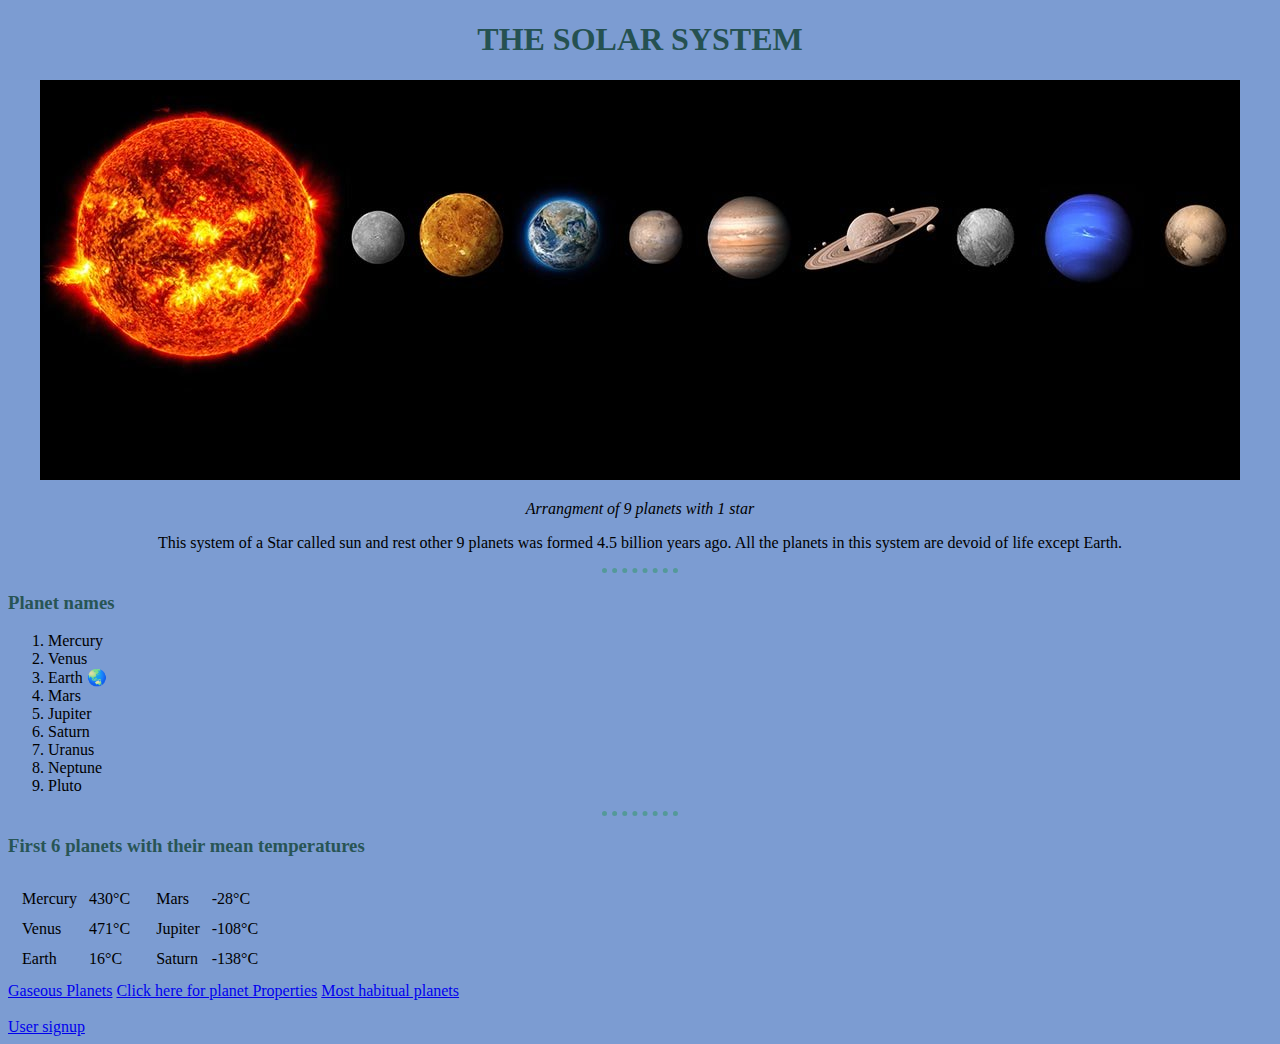
<file: index.html>
<!DOCTYPE html>
<html lang="en">
<head>
    <meta charset="UTF-8">
    <meta http-equiv="X-UA-Compatible" content="IE=edge">
    <meta name="viewport" content="width=device-width, initial-scale=1.0">
    <link rel="stylesheet" href="css/style.css">
    <title>🟠 Solar System </title>
    
</head>
<body >
    <center>
        <h1>THE SOLAR SYSTEM</h1>  
        <img src="solarSystem.jpg" alt="Image of solar system">
     
        <P><i>Arrangment of 9 planets with 1 star</i></P>
        <p>This system of a Star called sun and rest other 9 planets was formed 4.5 billion years ago. All the planets in this system are devoid of
            life except Earth.
        </p>
    </center>     
    <hr size="3">
    <h3>Planet names</h3>
    <ol type="1">
        <li>Mercury</li>
        <li>Venus</li>
        <li>Earth 🌏</li>
        <li>Mars</li>
        <li>Jupiter</li>
        <li>Saturn</li>
        <li>Uranus</li>
        <li>Neptune</li>
        <li>Pluto</li>
    </ol>
    <hr>
    <h3>First 6 planets with their mean temperatures</h3>
    <table>
        <tr>
            <td>
                <table cellspacing = "10">
                    <tr>
                        <td>Mercury</td>
                        <td>430°C</td>
                    </tr>
                    <tr>
                        <td>Venus</td>
                        <td>471°C</td>
                    </tr>
                    <tr>
                        <td>Earth</td>
                        <td>16°C</td>
                    </tr>
                </table>
            </td>
            <td>
                <table cellspacing = "10">
                    <tr>
                        <td>Mars</td>
                        <td>-28°C</td>
                    </tr>
                    <tr>
                        <td>Jupiter</td>
                        <td>-108°C</td>
                    </tr>
                    <tr>
                        <td>Saturn</td>
                        <td>-138°C</td>
                    </tr>

                </table>    
            </td>  
        </tr>      
    </table>
    <a href="Gaseous Planets.html">Gaseous Planets</a>
    <a href="planet PP.html">Click here for planet Properties</a>
    <a href="earth.html">Most habitual planets</a>
    <br>
    <br>
    <a href="user.html">User signup</a>
</body>
</html>
</file>
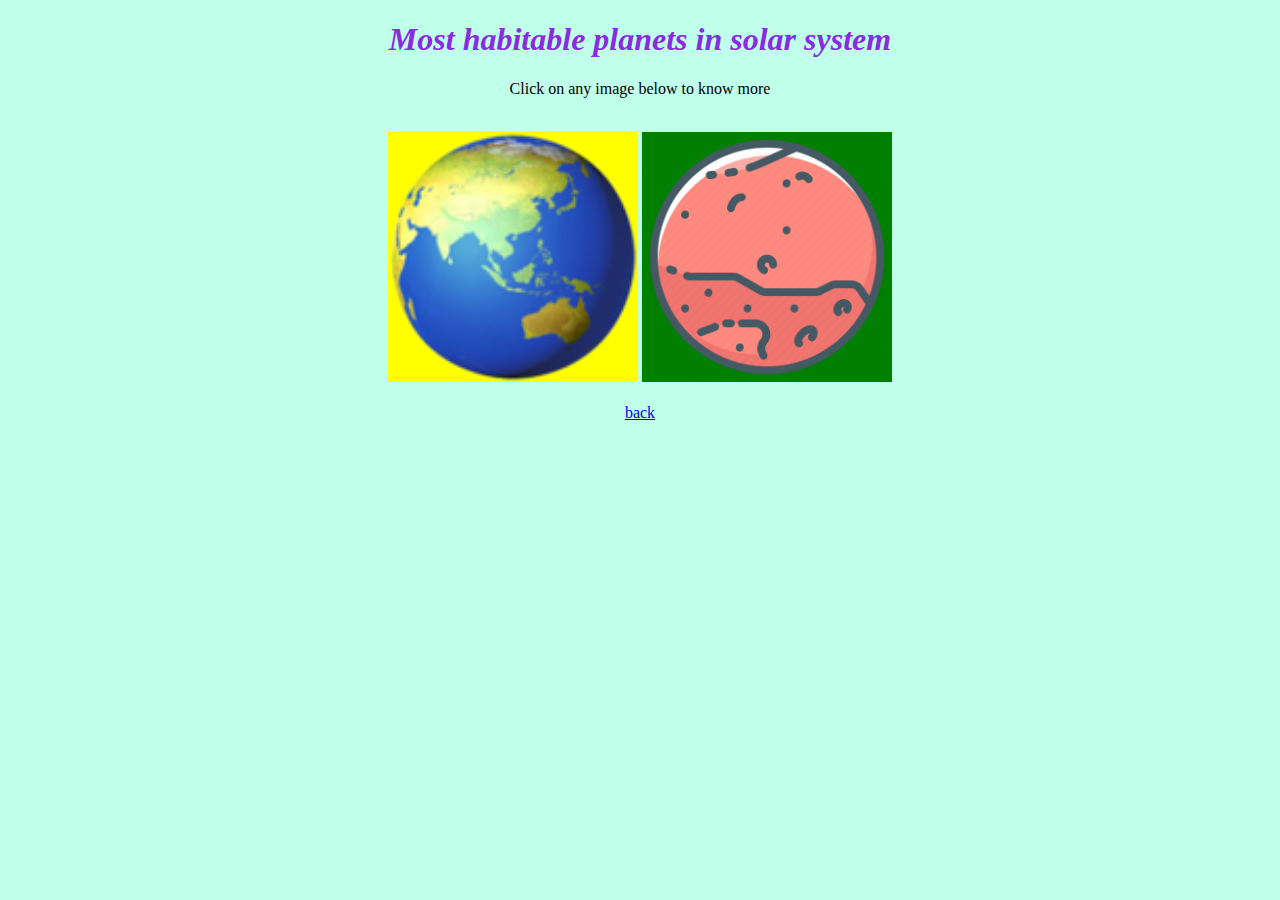
<file: earth.html>
<!DOCTYPE html>
<html lang="en">
<head>
    <meta charset="UTF-8">
    <meta http-equiv="X-UA-Compatible" content="IE=edge">
    <meta name="viewport" content="width=device-width, initial-scale=1.0">
    <title>habitable planets 🌏</title>
    <link rel="stylesheet" href="css/earth.css">
</head>
<body>  
    <center>
        <h1>Most habitable planets in solar system</h1>
        <p>Click on any image below to know more</p>
        <br>
        <a href="https://www.amnh.org/exhibitions/permanent/planet-earth/why-is-the-earth-habitable"><img class = "earth" src="globe.png" alt="earth"></a>

        <a href="https://www.nasa.gov/feature/is-mars-habitable-we-asked-a-nasa-scientist-episode-2"><img class="mars" src = "mars.png" alt="mars"></a>
        <br><br>
        <a href="index.html">back</a>
    </center>    
</body>
</html>
</file>
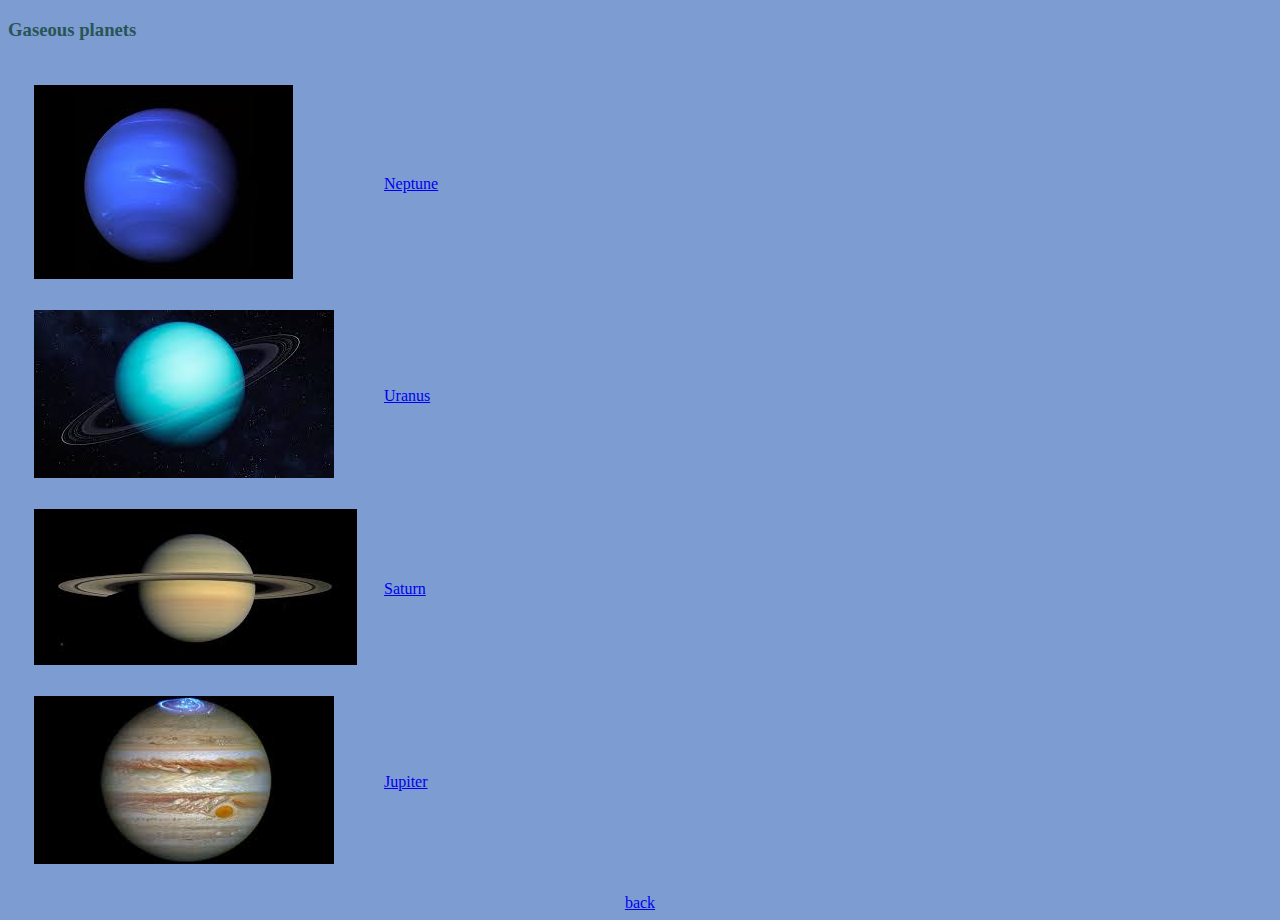
<file: Gaseous Planets.html>
<!DOCTYPE html>
<html lang="en">
<head>
    <meta charset="UTF-8">
    <meta http-equiv="X-UA-Compatible" content="IE=edge">
    <meta name="viewport" content="width=device-width, initial-scale=1.0">
    <title>Gaseous Planets</title>
    <link rel="stylesheet" href="css/style.css">
</head>
<body>
    <h3>Gaseous planets</h3>
    <table cellspacing = "25" >
        <tr>
            <td><img src="neptune.jfif" alt="Neptune Image"></td>
            <td><a href="https://solarsystem.nasa.gov/planets/neptune/overview/">Neptune</a></td>
        </tr>
        <tr>
            <td><img src="uranus.jfif" alt="uranus"></td>
            <td><a href="https://solarsystem.nasa.gov/planets/uranus/overview/">Uranus</a></td>
        </tr>
        <tr>
            <td><img src="saturn.jfif" alt="saturn"></td>
            <td><a href="https://solarsystem.nasa.gov/planets/saturn/overview/">Saturn</a></td>
        </tr>
        <tr>
            <td><img src="jupiter.jfif" alt="Jupiter"></td>
            <td><a href="https://solarsystem.nasa.gov/planets/jupiter/overview/">Jupiter</a></td>
        </tr>
    </table>
    <center>
        <a href="index.html">back</a>
    </center>    
</body>
</html>
</file>
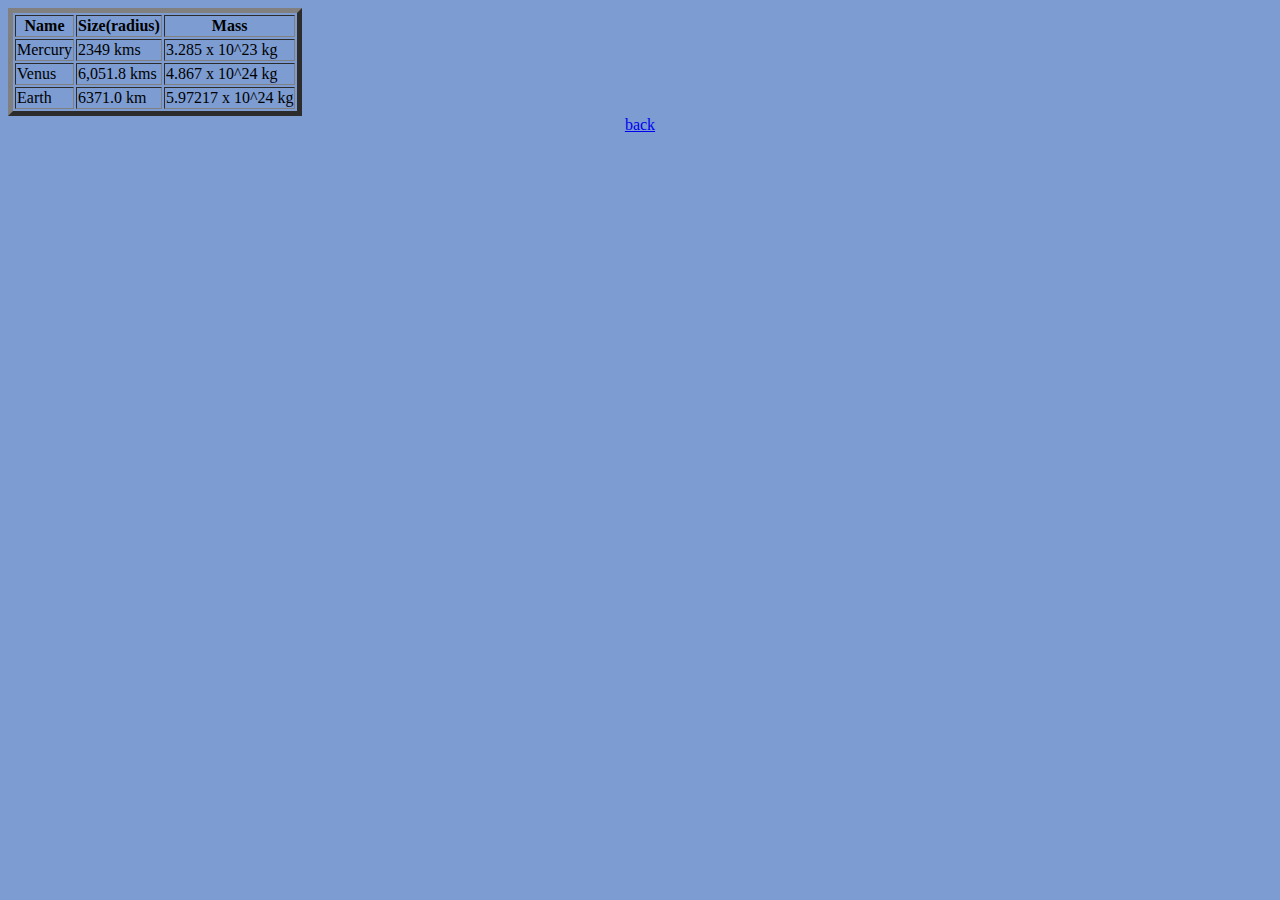
<file: planet PP.html>
<!DOCTYPE html>
<html lang="en">
<head>
    <meta charset="UTF-8">
    <meta http-equiv="X-UA-Compatible" content="IE=edge">
    <meta name="viewport" content="width=device-width, initial-scale=1.0">
    <link rel="stylesheet" href="css/style.css">
    <title>Planet Properties</title>
</head>
<body>
    <table border = "5">
        <thead>
            <tr>
              <th>Name</th>  
              <th>Size(radius)</th>
              <th>Mass</th>
            </tr>
        </thead>
        <tbody>
            <tr>
                <td>Mercury</td>
                <td>2349 kms</td>
                <td>3.285 x 10^23 kg</td>
            </tr>
            <tr>
                <td>Venus</td>
                <td>6,051.8 kms</td>
                <td>4.867 x 10^24 kg</td>
            </tr>
            <tr>
                <td>Earth</td>
                <td>6371.0 km</td>
                <td>5.97217 x 10^24 kg</td>
            </tr>
        </tbody>
    </table>
    <center>
        <a href="index.html">back</a>
    </center>    
</body>
</html>
</file>
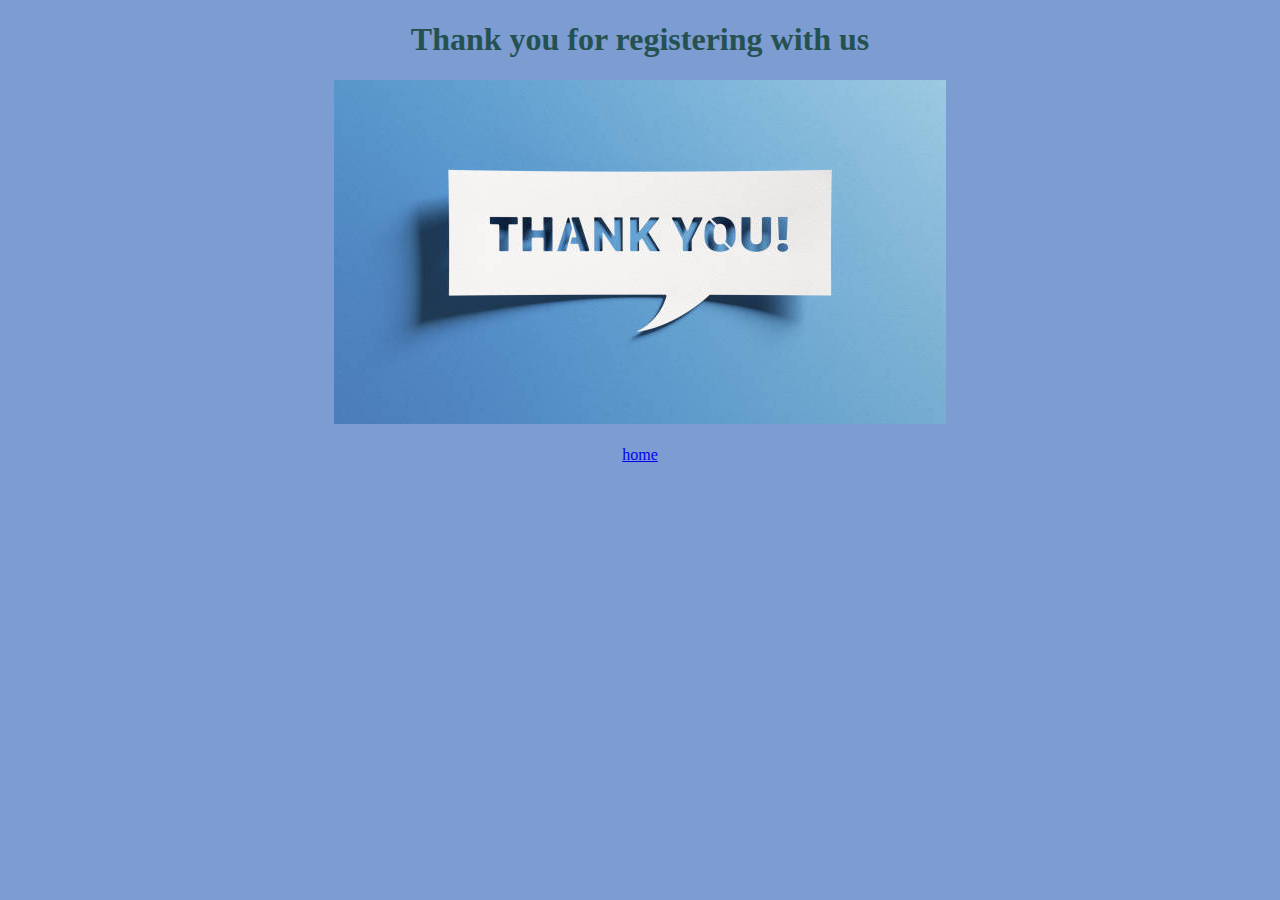
<file: tu.html>
<!DOCTYPE html>
<html lang="en">
<head>
    <meta charset="UTF-8">
    <meta http-equiv="X-UA-Compatible" content="IE=edge">
    <meta name="viewport" content="width=device-width, initial-scale=1.0">
    <title>Thank you</title>
    <link rel="stylesheet" href="css/style.css">
</head>
<body>
    <center>
        <h1>Thank you for registering with us</h1>
        <img src="thank u.jpg">
        <br>
        <br>
        <a href="index.html">home</a>
    </center>    
</body>
</html>
</file>
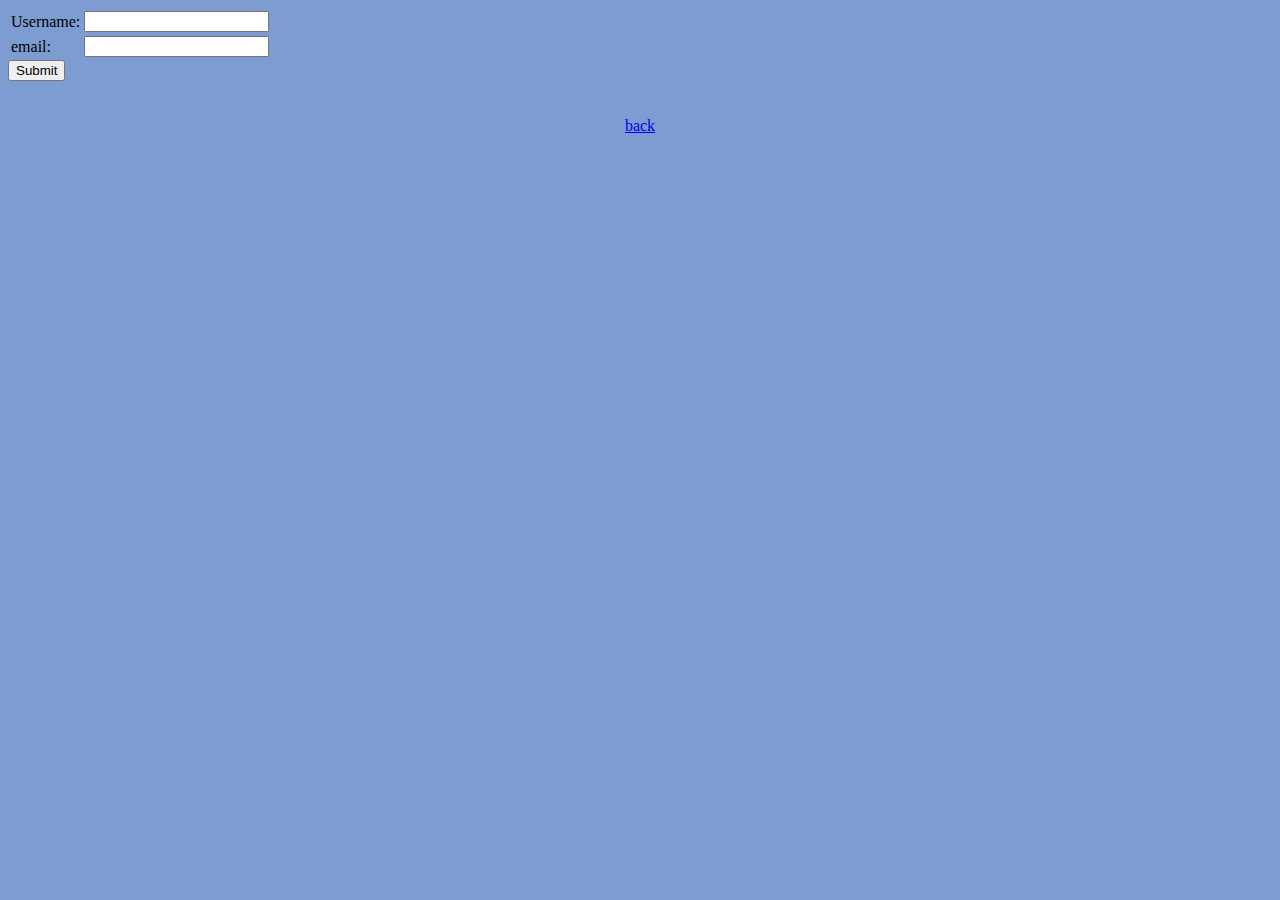
<file: user.html>
<!DOCTYPE html>
<html lang="en">
<head>
    <meta charset="UTF-8">
    <meta http-equiv="X-UA-Compatible" content="IE=edge">
    <meta name="viewport" content="width=device-width, initial-scale=1.0">
    <title>register</title>
    <link rel="stylesheet" href="css/style.css">
</head>
<body>
    <form action="tu.html">
        <table>
            <tr>
                <td><label>Username: </label></td>
                <td><input type="text"></td>
            </tr>
            <tr>
                <td><label>email: </label></td>
                <td><input type="email"></td>
            </tr>
        </table> 
        <input type="submit">
    </form>
    <br><br>
    <center>
        <a href="index.html">back</a>
    </center>    
</body>
</html>
</file>
<file: css/style.css>
hr {
    border-style: none;
    border-top-style:dotted;
    style: dotted;
    height: 0px;
    border-color: #549999;
    width: 6%;  
    border-width: 5px;  
    }

body {
    background-color: rgb(124, 156, 210) ;
}    
h1 {
  color: #255151;
}
h3 {
    color:#285555;
}
</file>
<file: css/earth.css>
img:hover {
    background-color: rgb(244, 230, 76);
    width: 280px;
    height: auto;
}
h1 {
   font-style: italic;
   color: blueviolet;
}
body{
    background-color: rgb(192, 255, 234);
}

.earth{
    background-color: yellow;
    width: 250px;
    height: auto;
    
}

.mars{
    background-color: green;
    width: 250px;
    height: auto;
    
}
</file>
